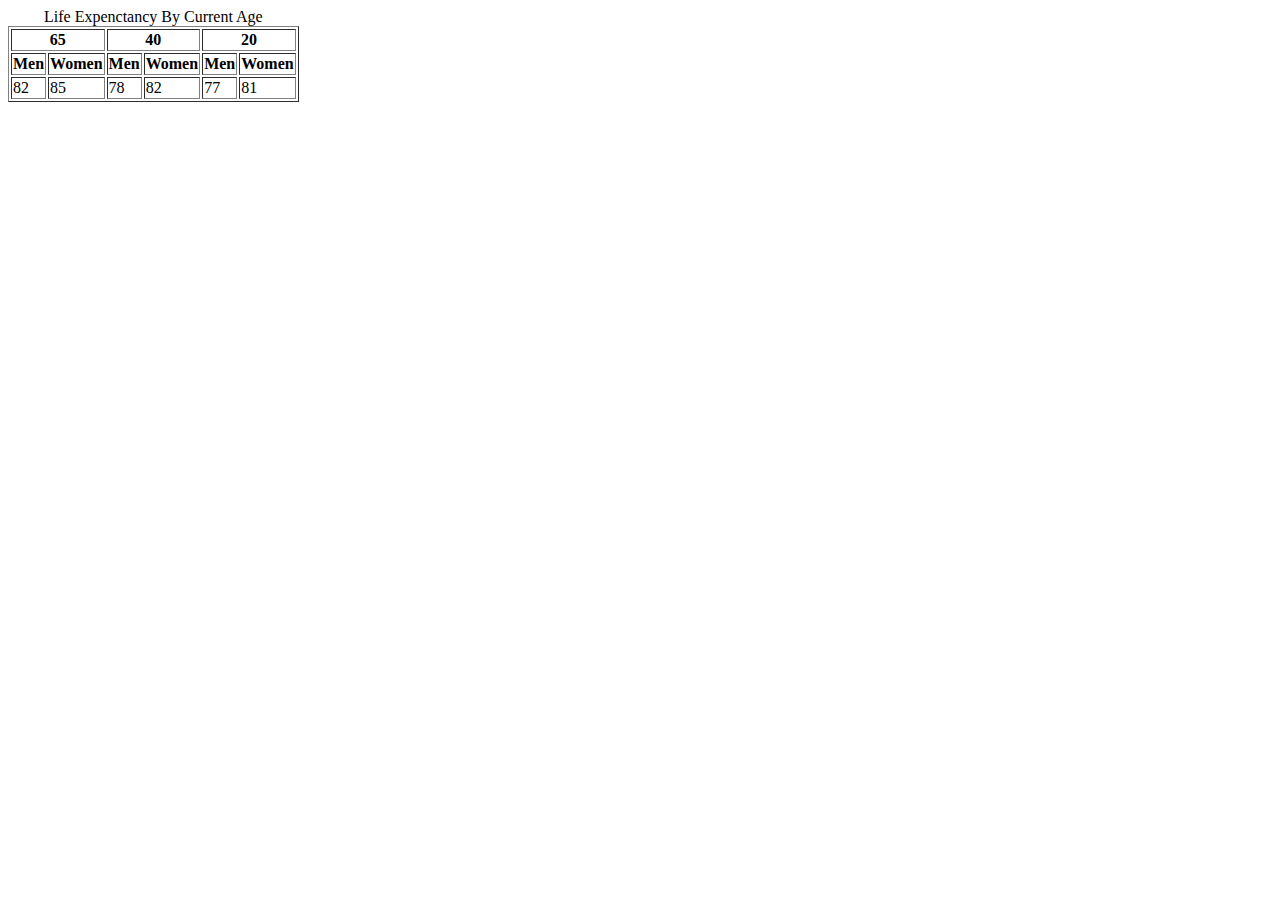
<file: 1.html>
<html>
<head>
</head>
<body>
<table border="solid black">
        <caption>Life Expenctancy By Current Age</caption>
        <thead>
            <tr>
                <th colspan="2">65</th>
                <th colspan="2">40</th>
                <th colspan="2">20</th>

            </tr>
             <tr>
            <th>Men</th>
            <th>Women</th>
            <th>Men</th>
            <th>Women</th>
            <th>Men</th>
            <th>Women</th>

        </tr>
        </thead>
        <tbody>
        <tr>
            <td>82</td>
            <td>85</td>
            <td>78</td>
            <td>82</td>
            <td>77</td>
            <td>81</td>

        </tr>
        </tbody>
    </table>
</body>
</html>
</file>
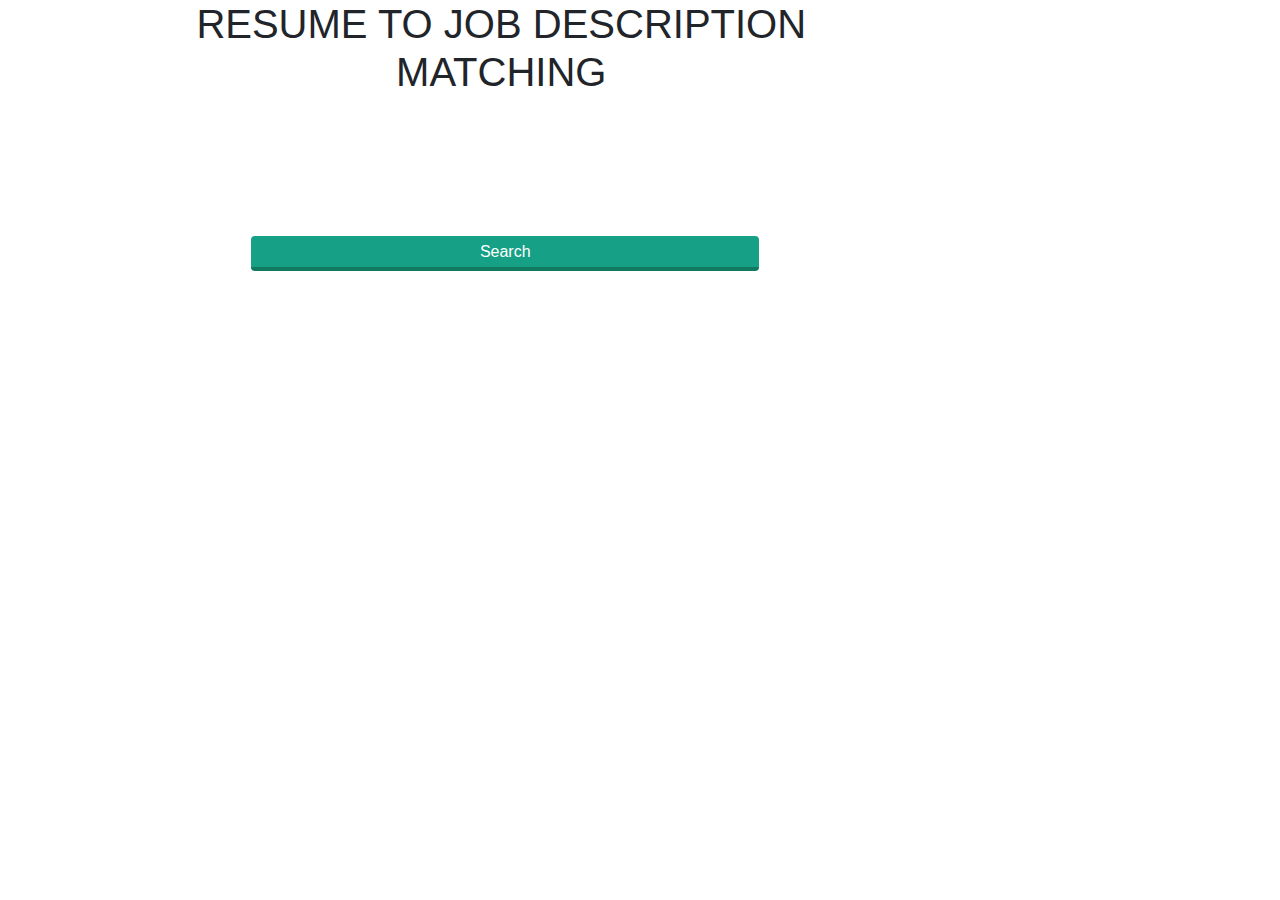
<file: mini.html>
<!DOCTYPE html PUBLIC "-//W3C//DTD XHTML 1.0 Transitional//EN">

<html>
<head>
	<title>Mini Project</title>
	<link rel="stylesheet" type="text/css" href="https://stackpath.bootstrapcdn.com/bootstrap/4.1.3/css/bootstrap.min.css">
	<style type="text/css">
		
form{
  position: absolute;
  top: 150%;
  left: 50%;
  margin-top: -100px;
  margin-left: -250px;
  width: 500px;
  height: 200px;
  border: 4px dashed #fff;
}
form p{
  width: 100%;
  height: 100%;
  text-align: center;
  line-height: 170px;
  color: #ffffff;
  font-family: Arial;
}
form input{
  position: absolute;
  margin: 0;
  padding: 0;
  width: 100%;
  height: 100%;
  outline: none;
  opacity: 0;
}
form button{
  margin: 0;
  color: #fff;
  background: #16a085;
  border: none;
  width: 508px;
  height: 35px;
  margin-top: -20px;
  margin-left: -4px;
  border-radius: 4px;
  border-bottom: 4px solid #117A60;
  transition: all .2s ease;
  outline: none;
}
form button:hover{
  background: #149174;
	color: #0C5645;
}
form button:active{
  border:0;
}




	</style>
</head>
<body>
	<div class="container">
		<div class="col-md-9">
		<div class="logo" style="background-color: white;text-align: center;">
  <h1 style="background-color: white;text-align: center;">RESUME TO JOB DESCRIPTION MATCHING </h1>
</div>
<form action="upload.php" method="POST">
  <input type="file" multiple>

  <p>Drag your CV here or click in this area.</p>
  <button type="submit">Search</button>
</form>
</div>
	</div>

</body>
</html>
</file>
